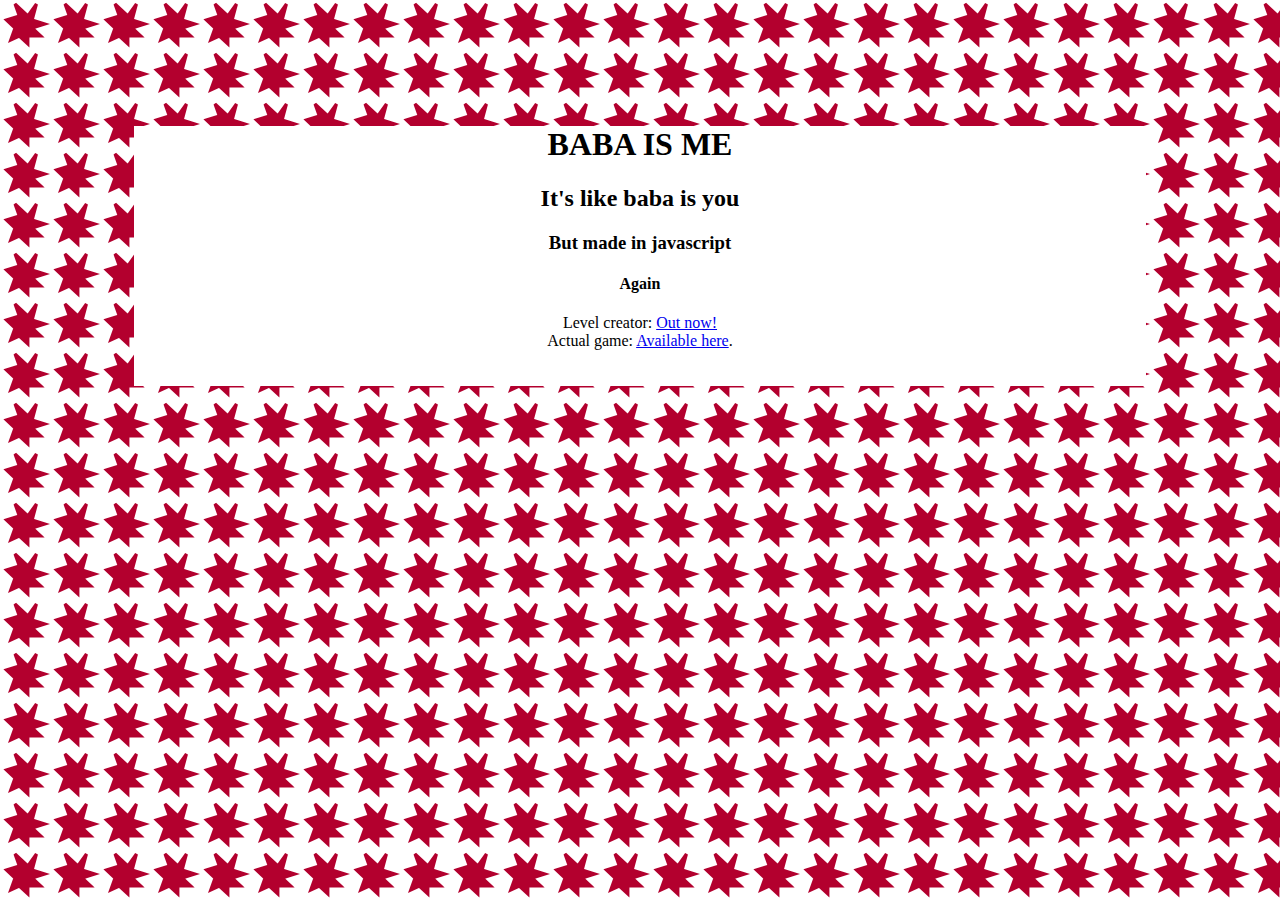
<file: index.html>
<head>
	<title>Baba is me</title>
	<script src="define.js"></script>
	<script>
		s = new CSSStyleSheet();
		s.replaceSync(`
body {
	background-image: url("./svg/${__MATERIALS[Math.floor(__MATERIALS.length*Math.random())]}.svg");
	background-repeat: repeat;
}
div {
	margin: 10%;
	display: block;
	width: 80%;
	justify-content: center;
	text-align: center;
	background-color: white;
}
button {
	background-color: lightgreen;
}`);
	document.adoptedStyleSheets = [s];
	</script>
</head>
<body>
	<div>
		<h1>BABA IS ME</h1>
		<h2>It's like baba is you</h2>
		<h3>But made in javascript</h3>
		<h4>Again</h4>
		<a>Level creator: <a href="./levelcreator.html">Out now!</a></a><br>
		<a>Actual game: <a href="./baba.html">Available here</a>.</a><br><br>
		<br>
	</div>
</body>
</file>
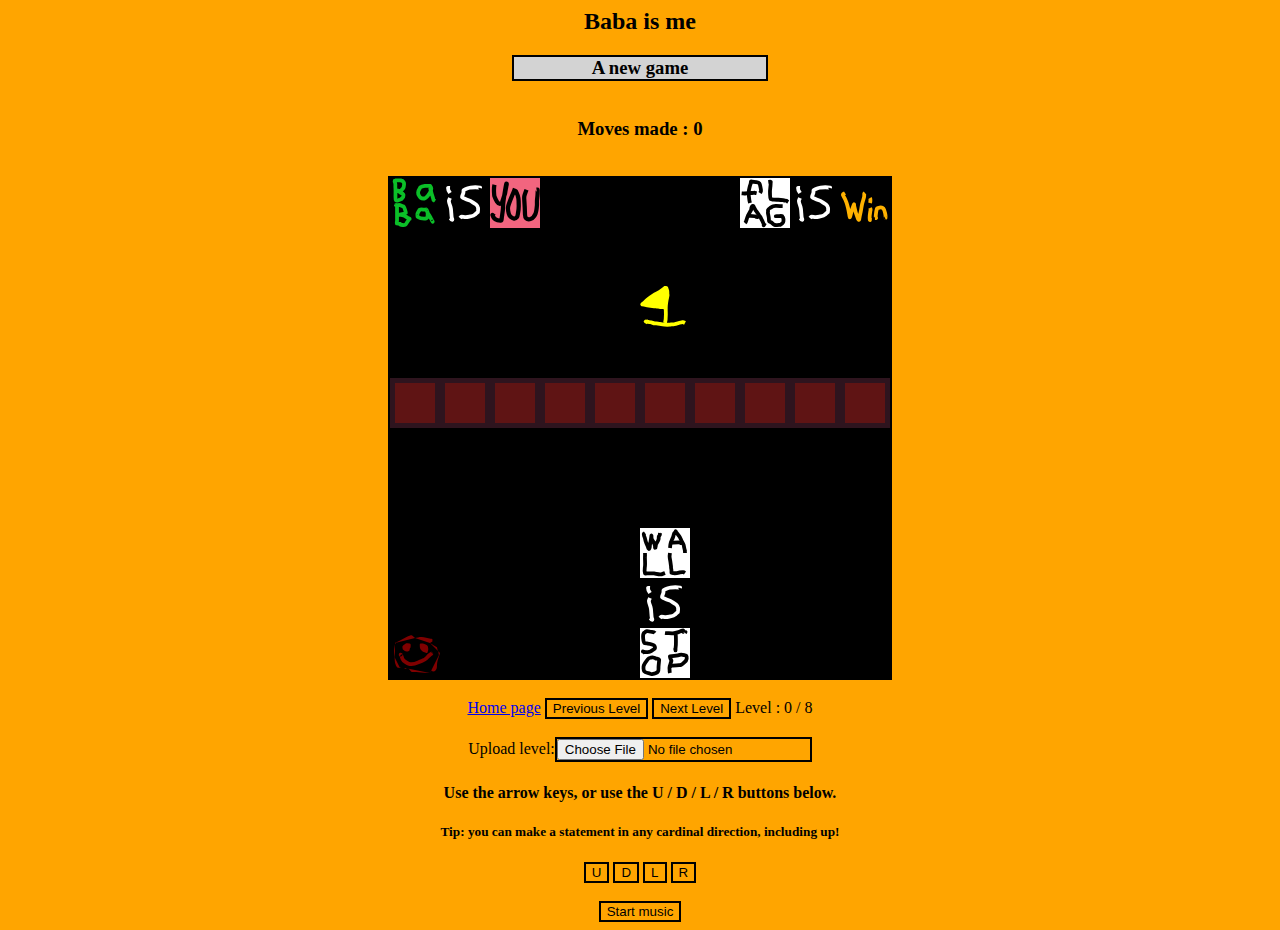
<file: baba.html>
<head>
	<title>Baba is me - Engine</title>
	<script src="define.js"></script>
	<script src="stages.js"></script>
	<script src="setup.js"></script>
	<link rel="stylesheet" href="./baba.css"></link>
</head>
<body>
	<h2>Baba is me</h2>
	<h3 style="border:2px solid black;background-color:lightgray;display:block;width:20%;text-align:auto;margin:0 auto;" id="level.name"></h3><br>
	<h3 class="panel" id="moves">Moves made : 0</h3><br>
	<canvas id="main" width="500px" height="500px"></canvas><br><br>
	<a href="index.html">Home page</a>
	<button id="prev">Previous Level</button>
	<button id="next">Next Level</button>
	<a id="stagenum">Loading...</a><br><br>
	<a>Upload level:</a><input type="file" id="upld"></button>
	<h4>Use the arrow keys, or use the U / D / L / R buttons below.</h4>
	<h5>Tip: you can make a statement in any cardinal direction, including up!</h5>
	<button onclick="baba.tick({'code' : 'ArrowUp'})">U</button>
	<button onclick="baba.tick({'code' : 'ArrowDown'})">D</button>
	<button onclick="baba.tick({'code' : 'ArrowLeft'})">L</button>
	<button onclick="baba.tick({'code' : 'ArrowRight'})">R</button>
	<br><br>
	<button onclick="playmusic();this.hidden = true">Start music</button>
	<!--
	<table>
		<tr>
			<th>Color</th>
			<th>Material</th>
		</tr>
		<tr>
			<td id="background"></td>
			<td>Background</td>
		</tr>
		<tr>
			<td id="text:baba"></td>
			<td>Text:baba</td>
		</tr>
		<tr>
			<td id="text:is"></td>
			<td>Text:is</td>
		</tr>
		<tr>
			<td id="text:you"></td>
			<td>Text:you</td>
		</tr>
		<tr>
			<td id="text:wall"></td>
			<td>Text:wall</td>
		</tr>
		<tr>
			<td id="text:stop"></td>
			<td>Text:stop</td>
		</tr>
		<tr>
			<td id="text:win"></td>
			<td>Text:win</td>
		</tr>
		<tr>
			<td id="text:flag"></td>
			<td>Text:flag</td>
		</tr>
		<tr>
			<td id="water"></td>
			<td>Water</td>
		</tr>
		<tr>
			<td id="wall"></td>
			<td>Wall</td>
		</tr>
		<tr>
			<td id="baba"></td>
			<td>Baba</td>
		</tr>
		<tr>
			<td id="flag"></td>
			<td>Flag</td>
		</tr>
		<tr>
			<td id="unknown"></td>
			<td>Unknown</td>
		</tr>
	</table>
	-->
</body>
</file>
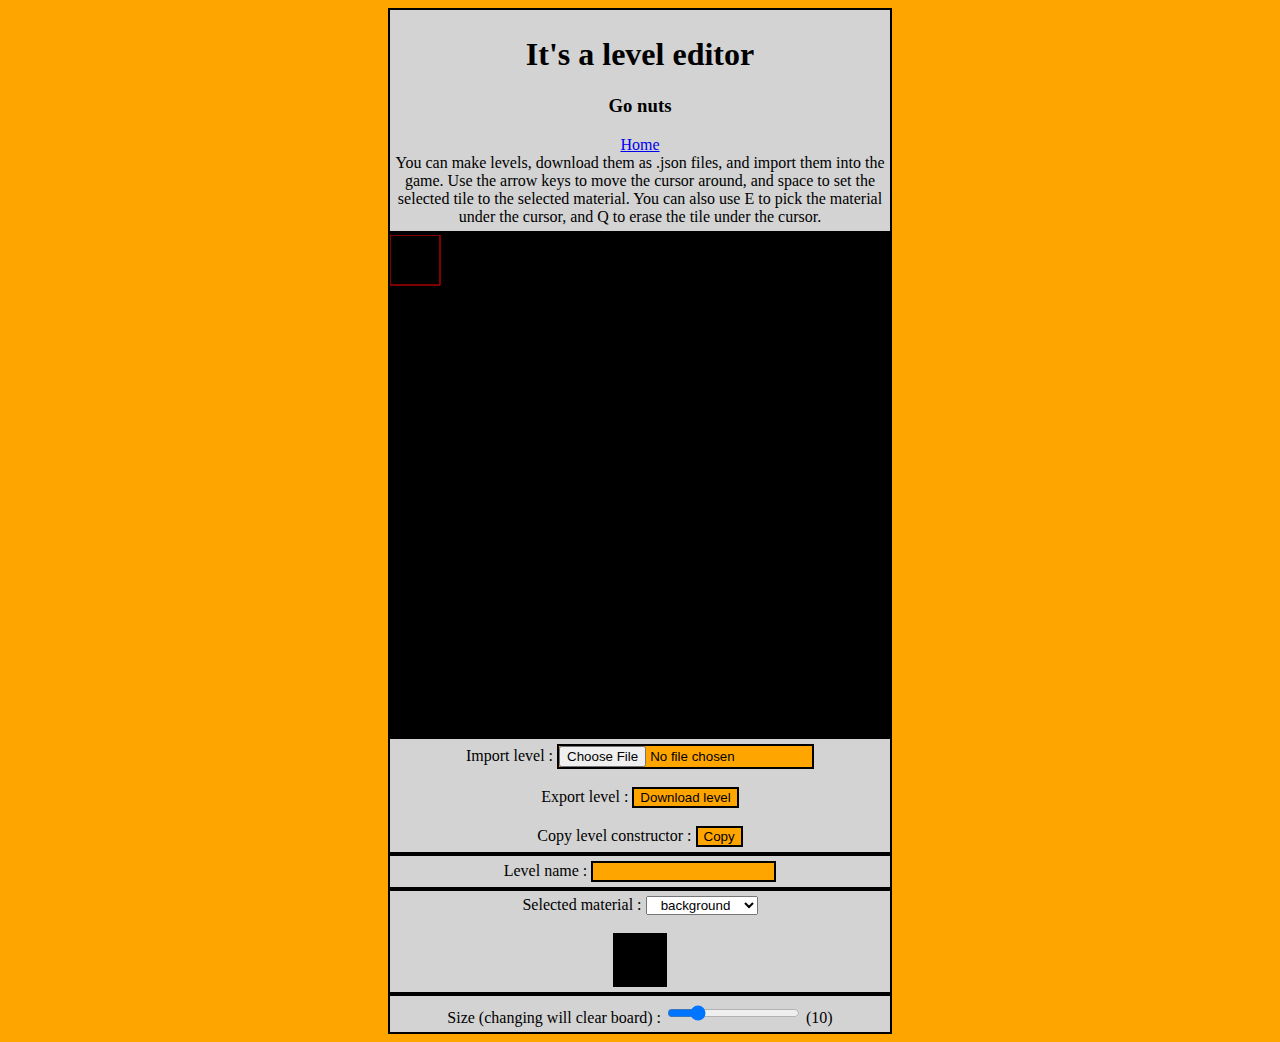
<file: levelcreator.html>
<head>
	<title>Baba is me - Level creator</title>
	<link rel="stylesheet" href="./baba.css"></link>
	<script src="./define.js"></script>
	<script src="./stages.js"></script>
	<script src="./levelcreatorsetup.js"></script>
</head>
<body>
	<div class="panel">
		<h1>It's a level editor</h1>
		<h3>Go nuts</h3>
		<a href="index.html">Home</a><br>
		<a>You can make levels, download them as .json files, and import them into the game. Use the arrow keys to move the cursor around, and space to set the selected tile to the selected material. You can also use E to pick the material under the cursor, and Q to erase the tile under the cursor.</a><br>
	</div>
	<canvas id="main" width="500px" height="500px"></canvas>
	<div id="filetools" class="panel">
		<a>Import level : </a><input type="file" id="upload"></input><br><br>
		<a>Export level : </a><button id="download">Download level</button><br><br>
		<a>Copy level constructor : </a><button id="save.text">Copy</button>
	</div>
	<div class="panel">
		<a>Level name : </a><input type="text" id="name"></input>
	</div>
	<div id="materialpanel" class="panel">
		<a>Selected material : </a><select id="material"></select><br><br>
		<canvas id="selected" width="50px" height="50px"></canvas><br>
	</div>
	<div id="sizepanel" class="panel">
		<a>Size (changing will clear board) : <input type="range" id="size" min="3" max="40" value="10"></input>
		<a id="sizedisplay">Loading...</a>
	</div>
</body>
</file>
<file: baba.css>
* {
	text-align: center;
}
body {
	background-color: orange;
}
canvas {
	border: 2px solid black;
	background-color: black;
}
table, th, td {
	border: 2px solid black;
}
button {
	border: 2px solid black;
	background-color: orange;
	color: black;
}
div.panel {
	padding: 5px;
	align-items: center;
	border: 2px solid black;
	background-color: lightgray;
	display: block;
	width: 490px;
	margin: auto;
	justify-content: top;
	text-align: center;
}
input {
	background-color: orange;
	border:2px solid black;
}
audio {
	background-color: orange;
}
</file>
